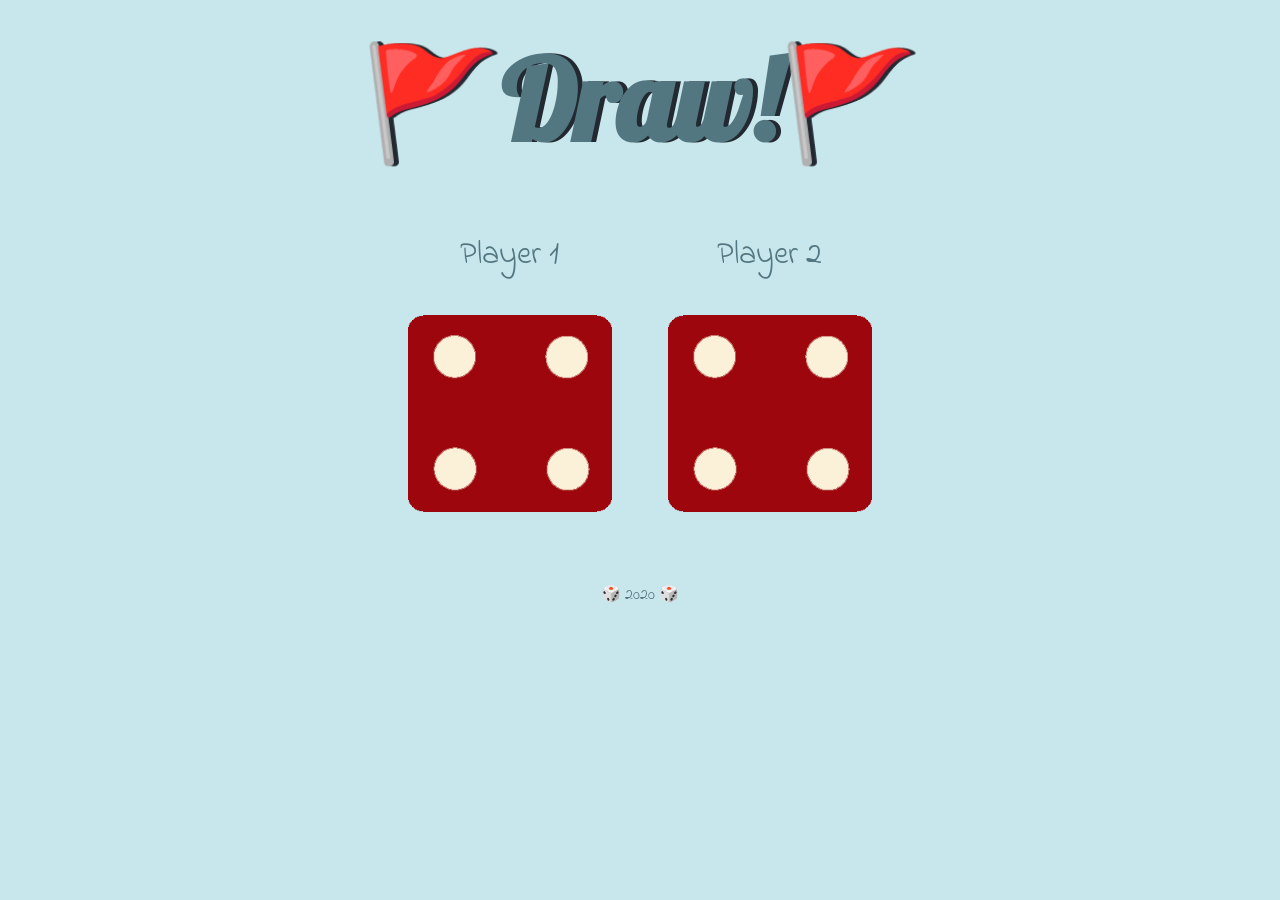
<file: index.html>
<!DOCTYPE html>
<html lang="en" dir="ltr">

<head>
  <meta charset="utf-8">
  <title>The Dice Game</title>
  <link rel="stylesheet" href="styles.css">
  <link href="https://fonts.googleapis.com/css?family=Indie+Flower|Lobster" rel="stylesheet" />
</head>

<body>

  <div class="container">
    <h1>Refresh Me</h1>
    <div class="dice">
      <p>Player 1</p>
      <img class="img1" src="dice6.png" alt="dice-image">
    </div>
    <div class="dice">
      <p>Player 2</p>
      <img class="img2" src="dice6.png" alt="dice-image">
    </div>
  </div>
  <footer>
    🎲 2020 🎲
  </footer>
  <script src="dice.js" charset="utf-8"></script>
</body>

</html>
</file>
<file: styles.css>
.container {
  width: 70%;
  margin: auto;
  text-align: center;
}

.dice {
  text-align: center;
  display: inline-block;

}

body {
  background-color: #c8e7ed;
}

h1 {
  margin: 30px;
  font-family: 'Lobster', cursive;
  text-shadow: 5px 0 #232931;
  font-size: 7rem;
  color: #537780;
}

p {
  font-size: 2rem;
  color: #537780;
  font-family: 'Indie Flower', cursive;
}

img {
  width: 80%;
}

footer {
  margin-top: 5%;
  color: #537780;
  text-align: center;
  font-family: 'Indie Flower', cursive;

}
</file>
